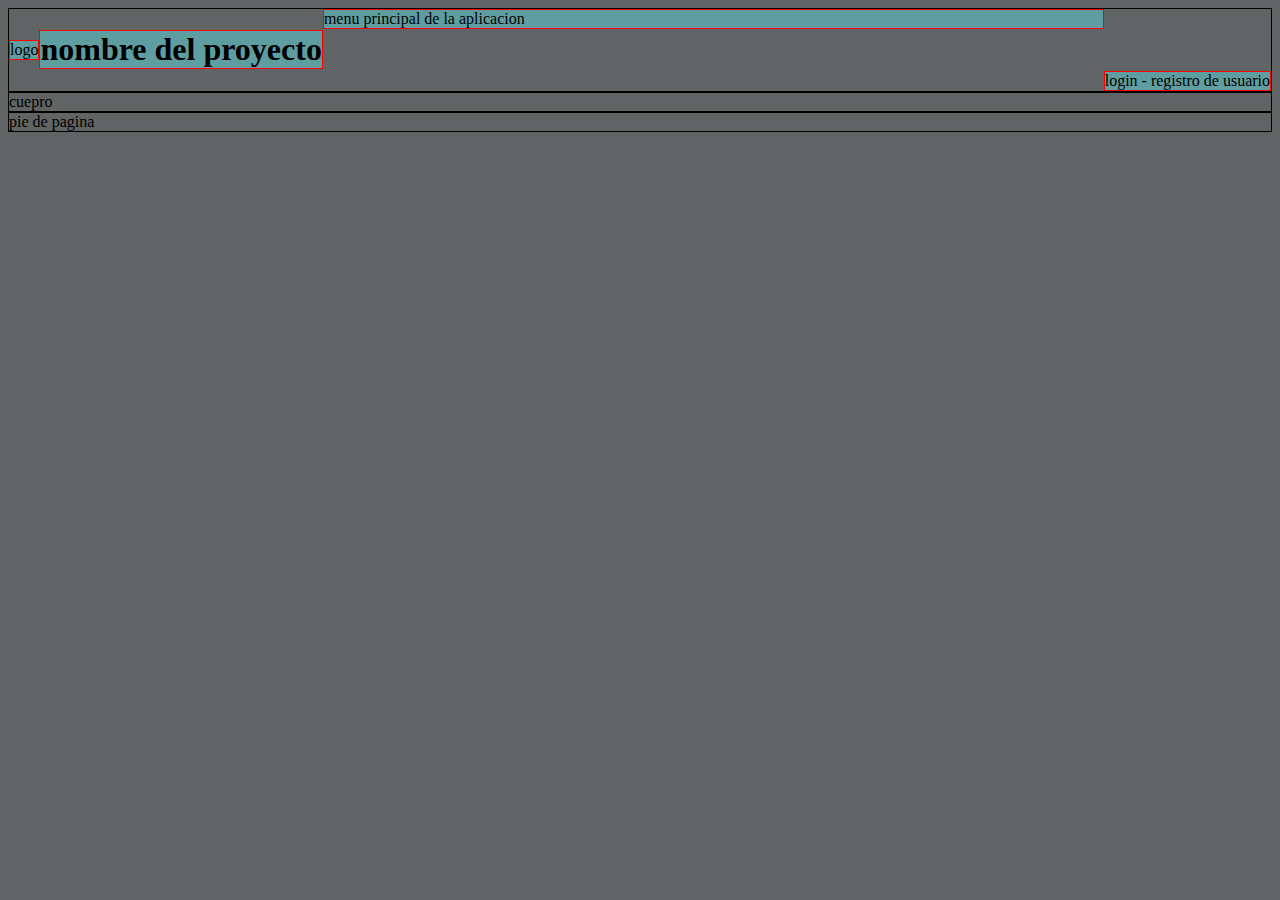
<file: flex - diseño css/index.html>
<!DOCTYPE html>
<html lang="en">
<head>
    <meta charset="UTF-8">
    <meta name="viewport" content="width=device-width, initial-scale=1.0">
    <link rel="stylesheet" href="index.css">
    <title>flex-css</title>
</head>
<body>
    <header class="bordes container-header">
       <section class="estilo item1">
        logo
       </section>
       <h1 class="estilo item2">nombre del proyecto</h1>
       <nav class="estilo item3">
        menu principal de la aplicacion
       </nav>
       <nav class="estilo item4">
        login - registro de usuario
       </nav>
    </header>

    <main class="bordes">
        cuepro
    </main>

    <footer class="bordes">
        pie de pagina
    </footer>
</body>
</html>
</file>
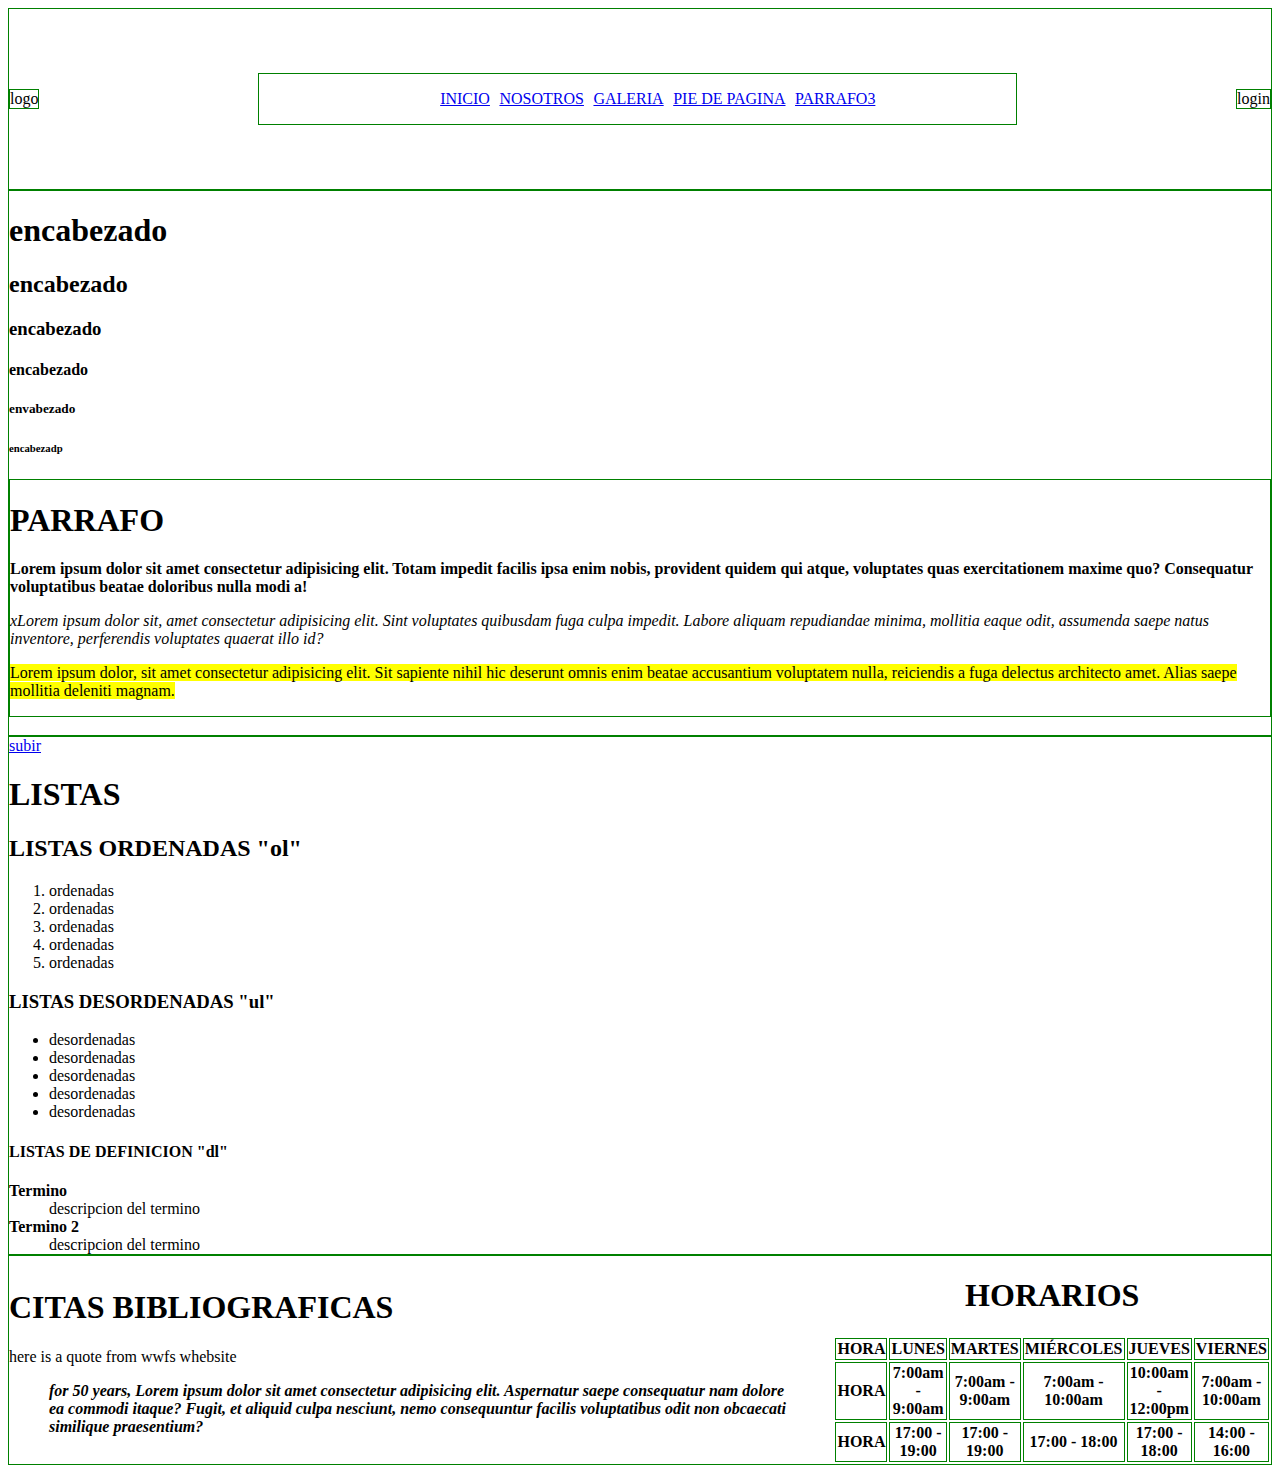
<file: listas y tablas/index.html>
<!DOCTYPE html>
<html lang="en">
<head>
    <meta charset="UTF-8">
    <meta name="viewport" content="width=device-width, initial-scale=1.0">
    <title>PROYECTO 02</title>
   <meta name="description" class="contenido">
    <link rel="import" href="imag/magen 1.jpg">
    <link rel="stylesheet" href="index.css">
</head>
<body>
    <header class="header">
        <article class="border">logo</article>
        <nav class="border menu1">
            <ul class="menu1">
                <li>
                    <a href="https://oferta.senasofiaplus.edu.co/sofia-oferta/" target="_blank">INICIO</a>
                </li>
                

                <li>
                    <a href="https://www.youtube.com/" target="_blank">NOSOTROS</a>
                </li>

                <li>
                    <a href="http://127.0.0.1:5500/index2.html" target="_blank">GALERIA</a>
                </li>

                <li>
                  <a href="#footer1">PIE DE PAGINA</a>  
                </li>

                <li>
                    <a href="index2.html#parrafo3" target="_blank">PARRAFO3</a>
                </li>
            </ul>
        </nav>

        <nav class="border">login</nav>
    </header>
    
    <main class="main">
        <section>
            <h1>encabezado</h1>
            <h2>encabezado</h2>
            <h3>encabezado</h3>
            <h4>encabezado</h4>
            <h5>envabezado</h5>
            <h6>encabezadp</h6>
        </section>
        <section class="border">
            <h1><strong>PARRAFO</strong></h1>
            <P><b>Lorem ipsum dolor sit amet consectetur adipisicing elit. Totam impedit facilis ipsa enim nobis, provident quidem qui atque, voluptates quas exercitationem maxime quo? Consequatur voluptatibus beatae doloribus nulla modi a!</b></P>
            <p><i>xLorem ipsum dolor sit, amet consectetur adipisicing elit. Sint voluptates quibusdam fuga culpa impedit. Labore aliquam repudiandae minima, mollitia eaque odit, assumenda saepe natus inventore, perferendis voluptates quaerat illo id?</i></p>
            <p><mark>Lorem ipsum dolor, sit amet consectetur adipisicing elit. Sit sapiente nihil hic deserunt omnis enim beatae accusantium voluptatem nulla, reiciendis a fuga delectus architecto amet. Alias saepe mollitia deleniti magnam.</mark> </p>
            
        </section>
        <br>
        <section class="border"></section>
        
        <a href="#top">subir</a>
        <h1>LISTAS</h1>
        <h2>LISTAS ORDENADAS "ol"</h2>
        <ol>
            <li>ordenadas</li>
            <li>ordenadas</li>
            <li>ordenadas</li>
            <li>ordenadas</li>
            <li>ordenadas</li>
        </ol>
        <h3>LISTAS DESORDENADAS "ul"</h3>
        <ul>
            <li>desordenadas</li>
            <li>desordenadas</li>
            <li>desordenadas</li>
            <li>desordenadas</li>
            <li>desordenadas</li>
        </ul>
        <h4>LISTAS DE DEFINICION "dl"</h4>  
            <dt><strong>Termino</strong></dt>
            <dd>descripcion del termino</dd>
            <dt><strong>Termino 2</strong></dt>
            <dd>descripcion del termino</dd>

    </main>
    

    <footer class="footer">
        <section>
            <h1 id="footer1"> <B>CITAS BIBLIOGRAFICAS</B></h1>
            <p>here is a quote from wwfs whebsite</p>
            <blockquote cite=" https://doi.org/10.22201/ceiich.24485691e.2014.12.49710">
            <i><b>for 50 years, Lorem ipsum dolor sit amet consectetur adipisicing elit. Aspernatur saepe consequatur nam dolore ea commodi itaque? Fugit, et aliquid culpa nesciunt, nemo consequuntur facilis voluptatibus odit non obcaecati similique praesentium?</b></i>
            </blockquote>
        </section>

        <section class="tablas">
            <table id="table">
                <caption>
                    <h1>HORARIOS</h1>
                </caption>
                <thead>
                    <tr>
                        <th class="border">HORA</th>
                        <th class="border">LUNES</th>
                        <th class="border">MARTES</th>
                        <th class="border">MIÉRCOLES</th>
                        <th class="border">JUEVES</th>
                        <th class="border">VIERNES</th>
                    </tr>
                </thead>
                <tbody>
                    <tr>
                        <th class="border">HORA</th>
                        <th class="border">7:00am - 9:00am</th>
                        <th class="border">7:00am - 9:00am</th>
                        <th class="border">7:00am - 10:00am</th>
                        <th class="border">10:00am - 12:00pm</th>
                        <th class="border">7:00am - 10:00am</th>
                    </tr>
                    <tr>
                        <th class="border">HORA</th>
                        <th class="border">17:00 - 19:00</th>
                        <th class="border">17:00 - 19:00</th>
                        <th class="border">17:00 - 18:00</th>
                        <th class="border">17:00 - 18:00</th>
                        <th class="border">14:00 - 16:00</th>
                    </tr>
                </tbody>
            </table>   
        
    
           
        </section>
        
    </footer>

    
</body>
</html>
</file>
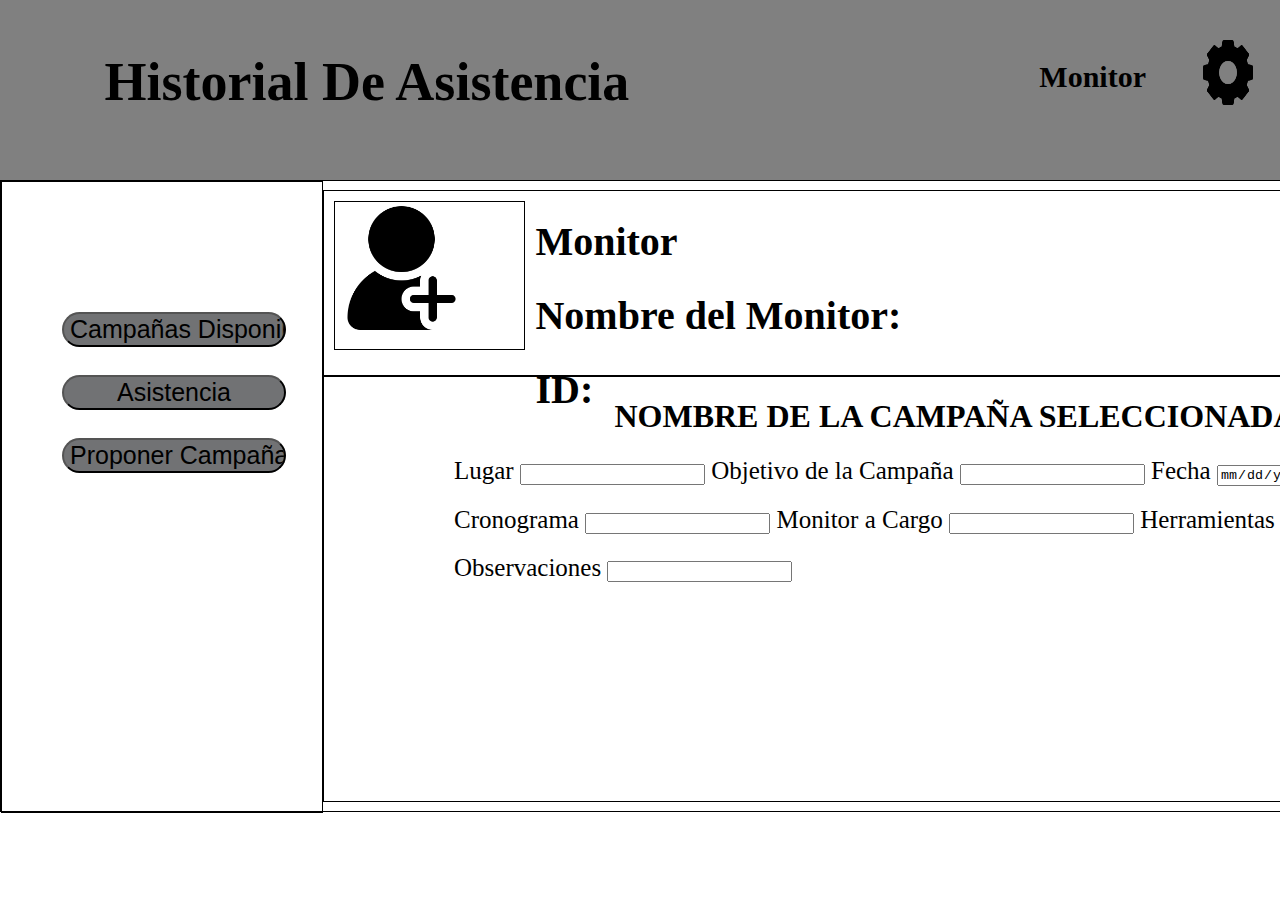
<file: proyecto1/index.html>
<!DOCTYPE html>
<html lang="en">
<head>
    <meta charset="UTF-8">
    <meta name="viewport" content="width=device-width, initial-scale=1.0">
    <link rel="stylesheet" href="index.css">
    <title>interfaz-1</title>
</head>
<body>
    <header>
        <article class="article-1">
            <h1>Historial De Asistencia</h1>
        </article>
        <article class="article-2">
            <h2>Monitor</h2>
        </article>
        <article class="article-3">
            <img src="imge/engranaje.png" alt="ajustes" width="50px" height="65px">
        </article>
    </header>
  

    <main>
        <section class="section-1">
            <div class="div-1">
                <input type="button" value="Campañas Disponibles" class="button"><br>
                <input type="button" value="Asistencia" class="button"><br>
                <input type="button" value="Proponer Campaña" class="button"><br>
            </div>
        </section>


        <div class="div-2">
        <section class="section-2">
                <section class="section-3">
                    <article class="article-4">
                        <img src="imge/agregar-usuario.png" alt="perfil" width="70%" height="90%">
                    </article>
                    
                    <article class="article-5" >
                        <h1>Monitor</h1>
                        <h1>Nombre del Monitor:</h1>
                        <h1>ID:</h1>
                    </article>
                </section>
                
                <section class="section-4">
                    <h1><b>NOMBRE DE LA CAMPAÑA SELECCIONADA</b></h1>
                    <form class="form">
                        <div class="div-superior">
                            <label for="lugar">Lugar</label>
                            <input id="lugar" type="text">
                        
                            <label for="objetivo">Objetivo de la Campaña</label>
                            <input id="objetivo" type="text">
                        
                            <label for="fecha">Fecha</label>
                            <input id="fecha" type="date">
                        </div>
            
                        <div class="div-medio">
                            <label for="cronograma">Cronograma</label>
                            <input id="cronograma" type="text">
                        
                            <label for="monitor">Monitor a Cargo</label>
                            <input id="monitor" type="text">
                        
                            <label for="herramientas">Herramientas</label>
                            <input id="herramientas" type="text">
                        </div>
                        <div class="div-infe">
                            <label for="observaciones">Observaciones</label>
                            <input id="observaciones" type="text">
                        </div>
                    </form>


                </section>
                

                
        </section>
        </div>

    
    </main>

    
</body>
</html>
</file>
<file: flex - diseño css/index.css>
body{
    background: rgb(97, 100, 100);
}
.bordes{
    border: 1px solid black;
}
.estilo{
    border: 1px solid red;
    background-color: cadetblue;
}
.container-header{
    display:flex;
    flex-direction: row;
    /*flex-wrap: wrap; /* para que no se desborde, los items que se desbordan pasan abajp*/
    justify-content: space-around; /* trabaja con los espacios libres de manera orizontal*/
    align-items:center ; /* trabaja con los espacios de manera vertical*/
}
.item1{
    order: 0; /* ordena o coloca ,los hijos en la posicion que desee, en orden de array (0,....)*/

}
.item2{
    order: 1;
    flex-shrink: 2; /*para hacer mas pequeño los items al abrir o cerrar la pantalla*/
    
}
.item3{
    order: 2;
    flex-grow: 3;/*cuando se reduzca la pantalla este item sera mas grande que los demas*/
    align-self: flex-start;/*mueve un solo items hacia arriba*/
}
.item4{
    order: 3;
    align-self:flex-end; /* mueve un solo item hacia abajo*/
}
</file>
<file: listas y tablas/index.css>
.body {
    background-color: gray;
}
.border {
    border: 1px solid green  
}

.borde{
    border: 1px solid orangered;
}
.header {
        height: 20vh;
        display: flex;
        justify-content: space-between;
        align-items: center;
        border: 1px solid green;
}


.main {
    
    
    border: 1px solid green
    
    
   

}
.footer{
    display: flex;
    justify-content: space-between;
    align-items: center;
    border: 1px solid green;
   
    
}
.menu1 {
    width: 60%;
    justify-content:space-evenly;
    display: flex;
    list-style-type: none;

}
</file>
<file: proyecto1/index.css>
body{
    margin: 0px;

}
header{
    height: 20vh;
    width: 100%;
    background: gray;
    align-content: center;
    display: flex;
    justify-content: center;
    justify-content: right;

}

.article-1{
    margin-top: 15px;
    text-align: center;
    margin-right: 410px;
    font-size: 27px;
}
.article-2{
    margin-top: 35px;
    text-align: center;
    margin-right: 50px;
    font-size: 20px;
}
.article-3{
    margin-top: 40px;
    margin-right: 20px;
    text-align: center;
    height: 40%;
    width: 5%;
}


main{
    height: 70vh;
    width: 100%;
    border: 1px solid black;
    display: flex;
    justify-content: space-between;
}


.section-1{
    height: 100%;
    width: 25%;
    border: 1px solid black;
}
.div-1{

    justify-content: space-between;
    display: flex;
    flex-direction: column;
    margin-top: 120px;
    width: 70%;
    height: 30%;
    margin-left: 60px;
}
.button {
    margin-top: 10px;
    font-size: 25px;
    background-color: #717274; 
    border-radius: 50px; 
    cursor: pointer;
    width: 100%;
    height: 50px;
    text-align: center; 
}

.div-2{
    justify-content: space-between;
    display: flex;
    flex-direction: column;
    justify-content: center;
}
.section-2{
    height: 97%;
    width: 1265px;
    margin-right: 5px;
    
    display: flex;
    flex-direction: column;
    justify-content: center;
}

.section-3{
    height: 30%;
    border: 1px solid black;
    align-content: center;
    display: flex;

}
.article-4{
    width: 15%;
    height: 80%;
    border: 1px solid black;
    margin-top: 10px;
    margin-left: 10px;
}
.article-5{

    margin-left: 10px;
    height: 80%;
    font-size: 20px;
    
    

}
.section-4{
    height: 70%;
    border: 1px solid black;
    text-align: center;
}

.form{
    justify-content: center;
    font-size: 25px;
    height: 80%;
    width: 90%;
    text-align: left;
    margin-top: 20px;
    margin-left: 20px;
}

.div-superior{
    margin-left: 110px;
    margin-bottom: 20px;
}
.div-medio{
    margin-left: 110px;
    margin-bottom: 20px;
}
.div-infe{
    margin-left: 110px;
    margin-bottom: 20px;
}
.borde{
    border: 1px solid orangered;
}
</file>
